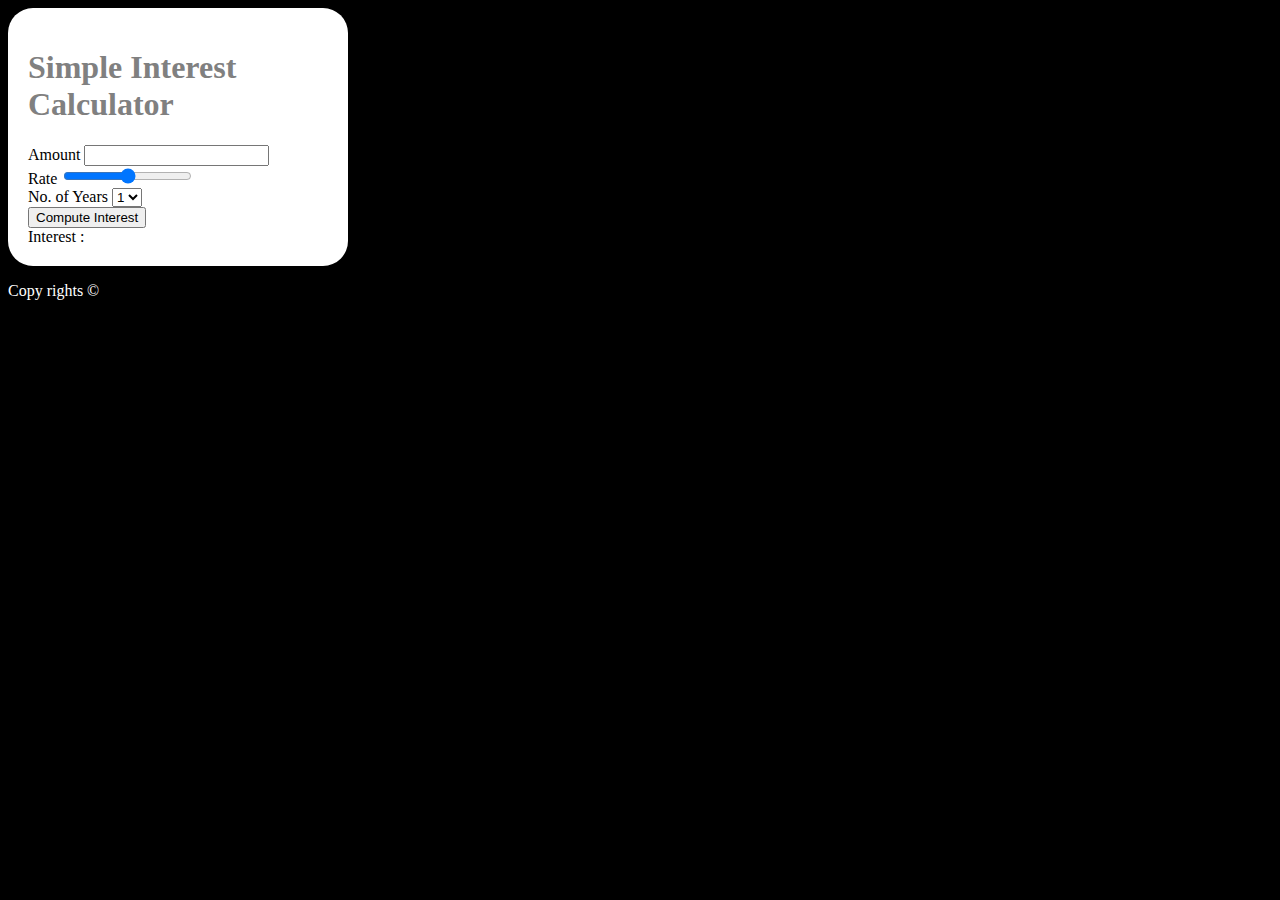
<file: Simple-Interest-Calculator/index.html>
<!DOCTYPE html>
<html>
    <head>
	<title>SIMPLE INTEREST CALCULATOR</title>
    <script src="script.js"></script>
    <link rel="stylesheet" href="style.css">
    </head>
    <body>
		<div class="maindiv">
			<h1>Simple Interest Calculator</h1>

			Amount <input type="number"  id="p">  <br/>
			Rate <input type="range"  id="r" min="1" max="20" step="0.25" onchange="updateTextInput(this.value);"><span id="rate"></span>
	<br>
			No. of Years 
				<select id="n">
				  <option id="n">1</option>
				  <option id="n">2</option>
				  <option id="n">3</option>
				  <option id="n">4</option>
				  <option id="n">5</option>
				  <option id="n">6</option>
				  <option id="n">7</option>
				  <option id="n">8</option>
				  <option id="n">9</option>
				</select>			<br/>

			<button onclick="compute()">Compute Interest</button><br>
			Interest : <span id="result"> </span><br>
		</div>
    </body>
	<footer>
	<p>Copy rights &copy</p>
	</footer>
</html>
</file>
<file: Simple-Interest-Calculator/style.css>
body {
	background-color:black;
	font: Arial;
	color: white;
	}
h1{
	color:grey;
	font:verdana;
	}
div.maindiv
{
	background-color:white;
	color:black;
	width:300px;
	padding:20px;
	border-radius: 25px;
	align-items:center;
}
</file>
